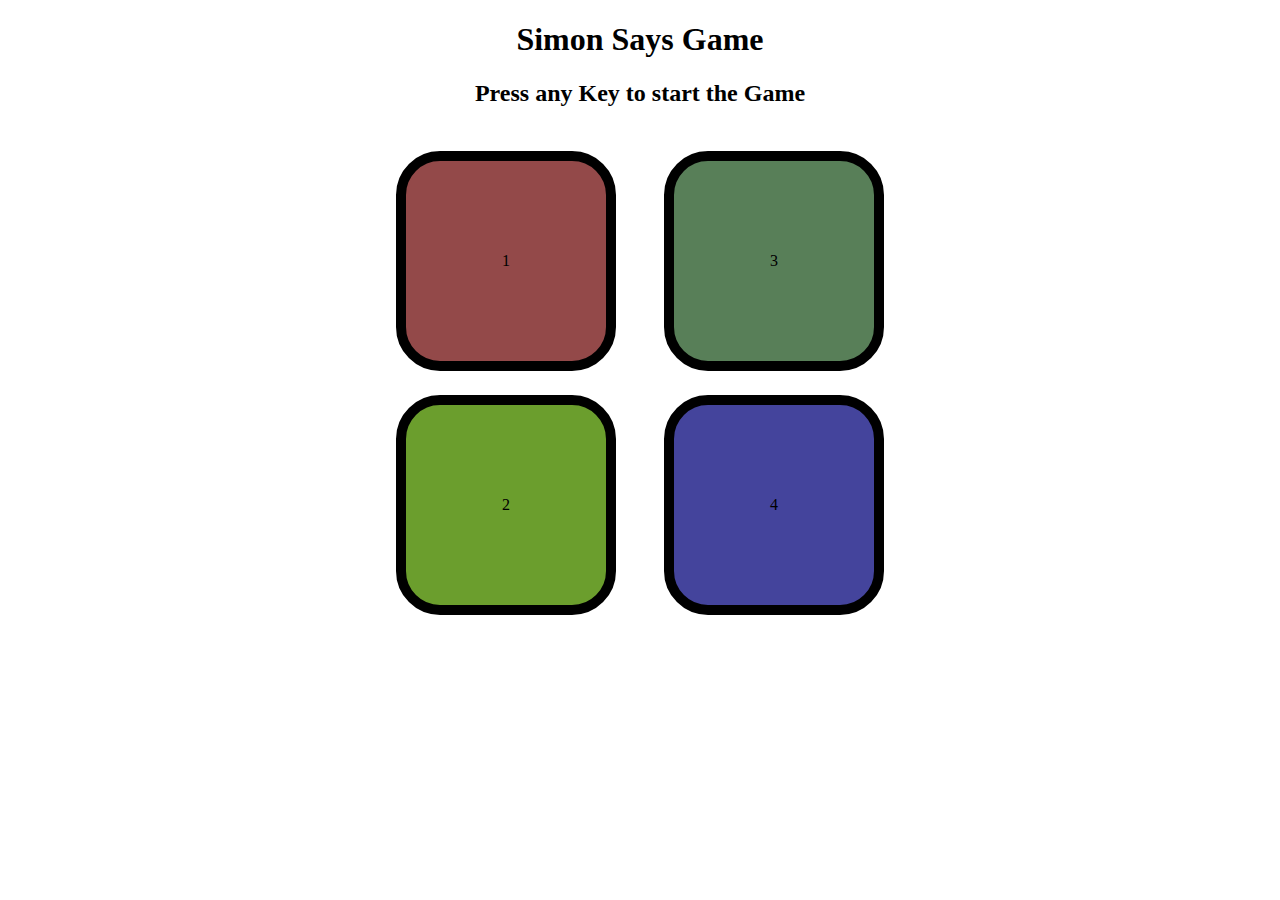
<file: index.html>
<!DOCTYPE html>
<html lang="en">
<head>
    <meta charset="UTF-8">
    <meta name="viewport" content="width=device-width, initial-scale=1.0">
    <title>Simon Says Game</title>
    <link rel="stylesheet" href="style.css">
</head>
<body>
    <h1>Simon Says Game</h1>
    <h2>Press any Key to start the Game</h2>
    <div class="btn-container">
        <div class="line-one">
            <div class="btn red" type="button" id="red">1</div>
            <div class="btn yellow" type="button" id="yellow">2</div>
        </div>
        <div class="line-two">
             <div class="btn green" type="button" id="green">3</div>
            <div class="btn blue" type="button" id="blue">4</div>
        </div>
    </div>
    <script src="app.js"></script>
</body>
</html>
</file>
<file: style.css>
body{
    text-align:center;
}
.btn-container{
    display:flex;
    justify-content:center;
    height:500px;
}
.btn{
    height:200px;
    width:200px;
    border-radius:20%;
    border:10px solid black;
    align-content:center;
    margin:1.5rem;
}

.red{
    background-color:rgb(147, 73, 73)
}
.yellow{
    background-color:rgb(107, 158, 45);
}
.green{
    background-color:rgb(88, 127, 88);
}
.blue{
    background-color:rgb(68, 68, 156);
}

.flash{
    background-color:white;
}
</file>
